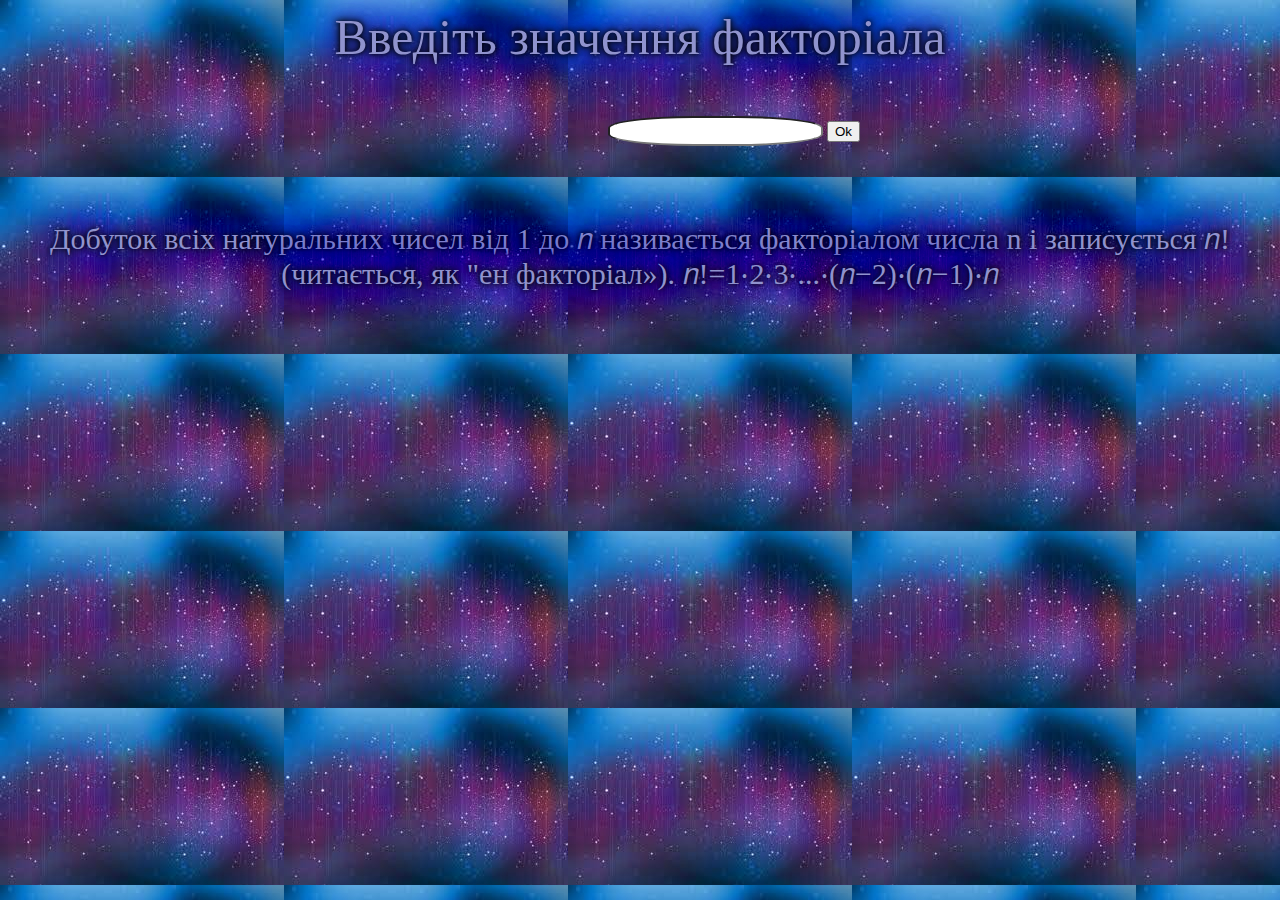
<file: js15.html>
<html lang="en">
<head>
  <meta charset="UTF-8">
  <meta http-equiv="X-UA-Compatible" content="IE=edge">
  <meta name="viewport" content="width=device-width, initial-scale=1.0">
  <title>Document</title>
</head>
<body>
  <style>
    body{
      background-image: url([data-uri])
    }
    p{
      text-align: center;
      font-size: 50px;
      color: rgb(144, 147, 206);
      text-shadow: 0 0 5px rgb(0, 0, 0), 0 0 10px rgb(0, 0, 0), 0 0 15px rgb(47, 50, 59), 0 0 20px rgb(20, 43, 220), 0 0 35px rgb(43, 20, 220), 0 0 40px rgb(20, 27, 220), 0 0 50px rgb(20, 20, 220), 0 0 75px rgb(20, 37, 220);
    }
    .p1{
      text-align: center;
      font-size: 30px;
      color: rgb(144, 147, 206);
      text-shadow: 0 0 5px rgb(0, 0, 0), 0 0 10px rgb(0, 0, 0), 0 0 15px rgb(47, 50, 59), 0 0 20px rgb(20, 43, 220), 0 0 35px rgb(43, 20, 220), 0 0 40px rgb(20, 27, 220), 0 0 50px rgb(20, 20, 220), 0 0 75px rgb(20, 37, 220);
    }
    input{
      text-align: center;
      margin-left: 600px;
      height: 30px;
      border-radius: 40%;
      font-size: 16px;
    }
      span{
      color: rgb(144, 147, 206);
      margin-left: 640px;
      margin-top: 100px;
      text-align: center;
      font-size: 25px;
    }
    
  </style>
  <p>Введіть значення факторіала</p>
  <input type="text" class="field__form__input" onkeypress='validate(event)'/>
  <button class="field__form__btn">Ok</button>
  <br>
  <span class="result__check__label"><br></span>
  <br>
  <p  class="p1">Добуток всіх натуральних чисел від 1 до 𝑛 називається факторіалом числа n і записується 𝑛! (читається, як "ен факторіал»).
    𝑛!=1⋅2⋅3⋅...⋅(𝑛−2)⋅(𝑛−1)⋅𝑛</p>
  <script>
  let input = document.querySelector(".field__form__input");
  let btn = document.querySelector(".field__form__btn");
  let result = document.querySelector(".result__check__label");
  
  let myString = " "
  
  btn.onclick = function (evt) {
    evt.preventDefault();
    let number = parseInt(input.value)
    
    myString = (number + "! = ")
    let resultString = (factorial(number))
    myString += resultString
    result.innerHTML = myString    
    }
  function factorial(n){
    if (n==1){ 
      myString += ( n + " = ")
      return 1;
    }
    
    myString+= ( n + " * ");
    return n*factorial(n-1)
    		
    }

    function validate(evt) {
  var theEvent = evt || window.event;

  // Handle paste
  if (theEvent.type === 'paste') {
      key = event.clipboardData.getData('text/plain');
  } else {
  // Handle key press
      var key = theEvent.keyCode || theEvent.which;
      key = String.fromCharCode(key);
  }
  var regex = /[0-9]/;
  if( !regex.test(key) ) {
    theEvent.returnValue = false;
    if(theEvent.preventDefault) theEvent.preventDefault();
  }
}
  </script>
</body>
</html>
</file>
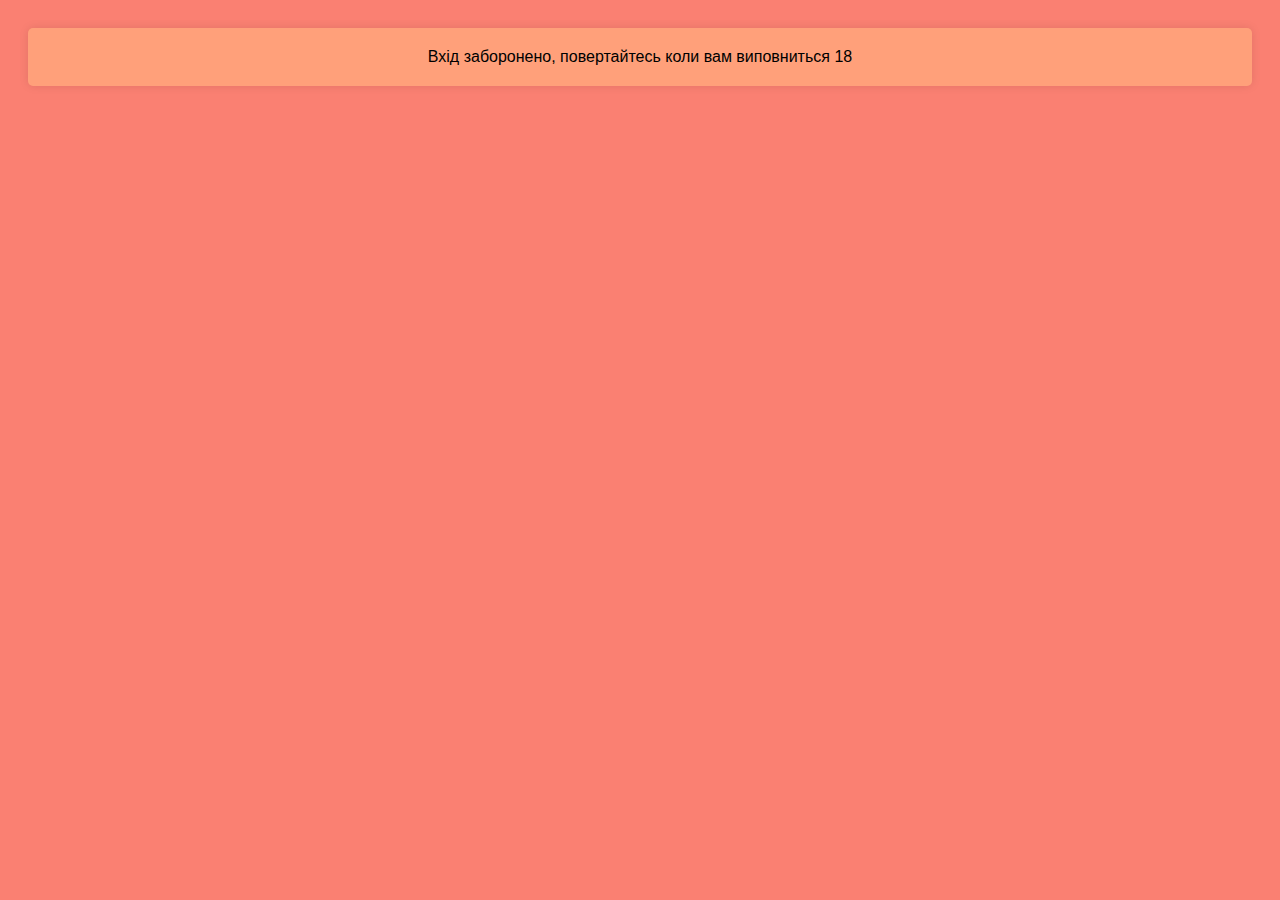
<file: JS18.HTML>
<!DOCTYPE html>
<html lang="uk">
<head>
  <meta charset="UTF-8">
  <meta name="viewport" content="width=device-width, initial-scale=1.0">
  <title>Перевірка віку</title>
  <style>
    body {
      background-color: #FA8072; /* колір фону */
      font-family: Arial, sans-serif; /* шрифт */
      text-align: center; /* вирівнювання тексту */
      padding: 20px; /* відступи */
    }

    div {
      background-color: #FFA07A; /* колір фону блоку */
      padding: 20px; /* внутрішні відступи блоку */
      border-radius: 5px; /* закруглені кути блоку */
      box-shadow: 0 0 10px rgba(0, 0, 0, 0.1); /* тінь блоку */
    }
  </style>
</head>
<body>
  <script type="text/javascript">
    let age = +prompt("Введіть Ваш вік", '55');
    if (age >= 18 && age <= 100) {
      document.write("<div>Доступ до сайту надано</div>");
    } else {
      document.write("<div>Вхід заборонено, повертайтесь коли вам виповниться 18</div>");
    }
  </script>
</body>
</html>
</file>
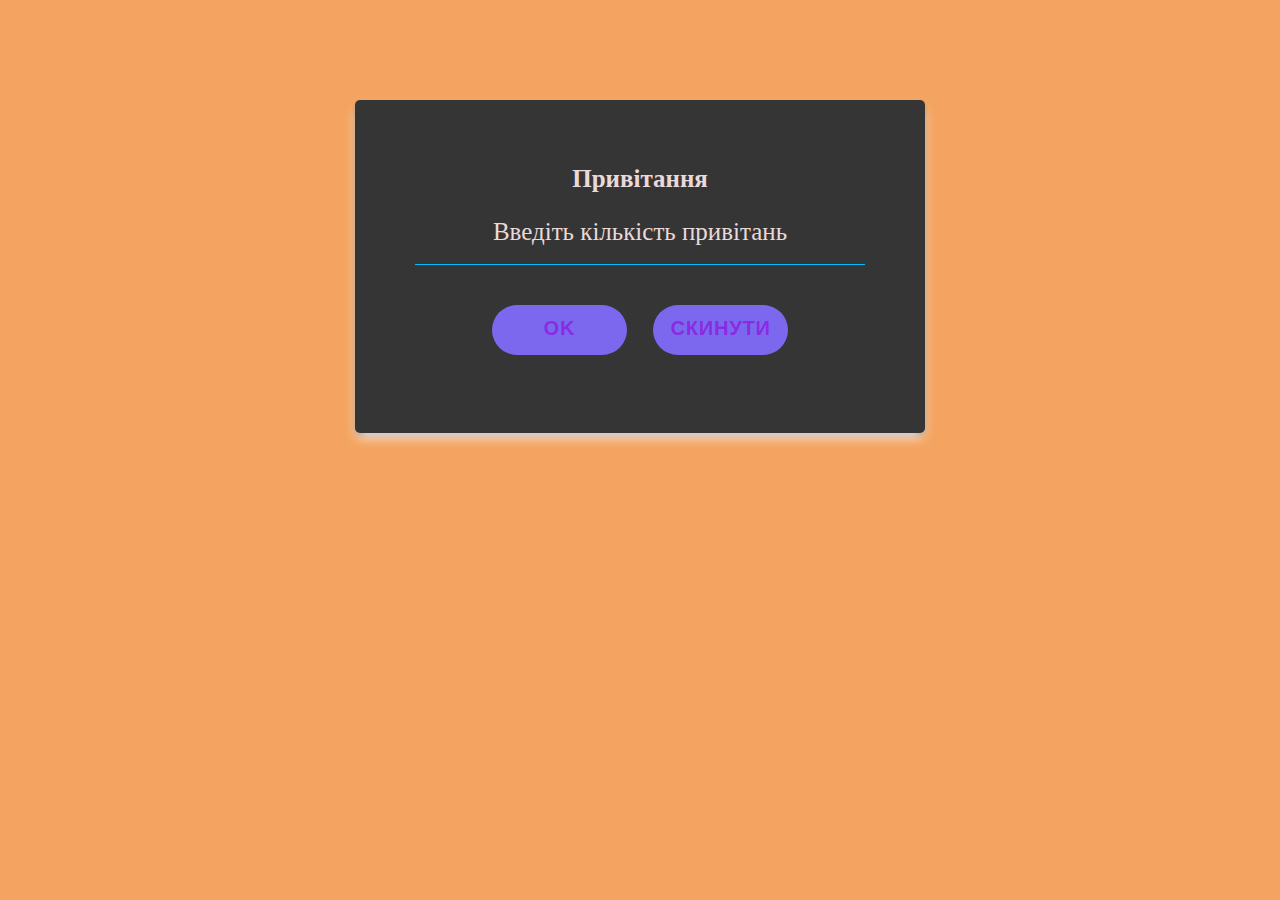
<file: js19.html>
<!DOCTYPE html>
<html lang="en">
<head>
    <meta charset="UTF-8">
    <meta http-equiv="X-UA-Compatible" content="IE=edge">
    <meta name="viewport" content="width=device-width, initial-scale=1.0">
    <title>Привітання</title>
    <style>
        .container{
            background-color: rgb(53, 53, 53);
            border-radius: 5px;
            padding: 40px 60px;
            width: 450px;
            border:  #6A5ACD r;
            box-shadow: rgb(248, 248, 255) 0px 6px 12px -2px, rgb(0, 0, 0) 0px 3px 7px -3px;
        margin-top: 100px;
        font-size: 25px;
        color: #ead9d9;
        }
        body{
            background-color: #F4A460;
        }
        input {
    width: 100%;
    padding: 10px 0;
    font-size: 16px;
    color:  #C0C0C0;
    margin-bottom: 30px;
    border: none;
    border-bottom: 1px solid #00BFFF;
    outline: none;
    background: transparent;}

  
.btn {
  appearance: button;
  background-color: #7B68EE;
  border: solid transparent;
  border-radius: 50px;
  border-width: 0 0 4px;
  box-sizing: border-box;
  color: #8A2BE2;
  cursor: pointer;
  display: inline-block;
  font-family: din-round,sans-serif;
  font-size: 20px;
  font-weight: 600;
  letter-spacing: .8px;
  line-height: 20px;
  margin: 10px;
  outline: none;
  overflow: visible;
  padding: 13px 16px;
  text-align: center;
  text-transform: uppercase;
  touch-action: manipulation;
  transform: translateZ(0);
  transition: filter .2s;
  user-select: none;
  -webkit-user-select: none;
  vertical-align: middle;
  white-space: nowrap;
  width: 30%;
}

.btn:after {
  background-clip: padding-box;
  background-color: #8B008B;
  border: solid transparent;
  border-radius: 16px;
  border-width: 0 0 4px;
  bottom: -4px;
  content: "";
  left: 0;
  position: absolute;
  right: 0;
  top: 0;
  z-index: -1;
}

.btn:main,
.btn:focus {
  user-select: auto;
}

.btn:hover:not(:disabled) {
  filter: brightness(1.1);
  -webkit-filter: brightness(1.1);
}

.btn:disabled {
  cursor: auto;
}
span{
    margin: 15px;
}
    </style>
</head>
<body>
    <script>
        function co() {
            let count = +document.co.a.value;
            let answer = document.getElementById("answer");
            let greetings = "";
        
            for (let a = 0; a < count; a++) {
                greetings += `${a + 1}) Слава Україні!<br>`;
            }
        
            let congrats = count % 100;
        
            if (congrats >= 11 && congrats <= 19) {
                congrats = "разів";
            } else {
                congrats = count % 10;
                switch (congrats) {
                    case 1:
                        congrats = "раз";
                        break;
                    case 2:
                    case 3:
                    case 4:
                        congrats = "рази";
                        break;
                    default:
                        congrats = "разів";
                        break;
                }
            }
        
            answer.innerHTML = `Героям слава ${count} ${congrats}!<br>${greetings}`;
        }
        </script>
        
    <center>
    <div class="container">
       <center><p><b>Привітання</b></p></center>
<form name="co" action="javascript:co()">

    <p style="margin-bottom: -20px;">Введіть кількість привітань</p>
     <input class="side" name="a" type="text" value="" size="4">
    <input class="btn" type="submit" value="OK">
    <input class="btn" type="reset" name="reset" value="Скинути"><br>
    <span id="answer"></span>
</form>



    </div></center>
</body>
</html>
</file>
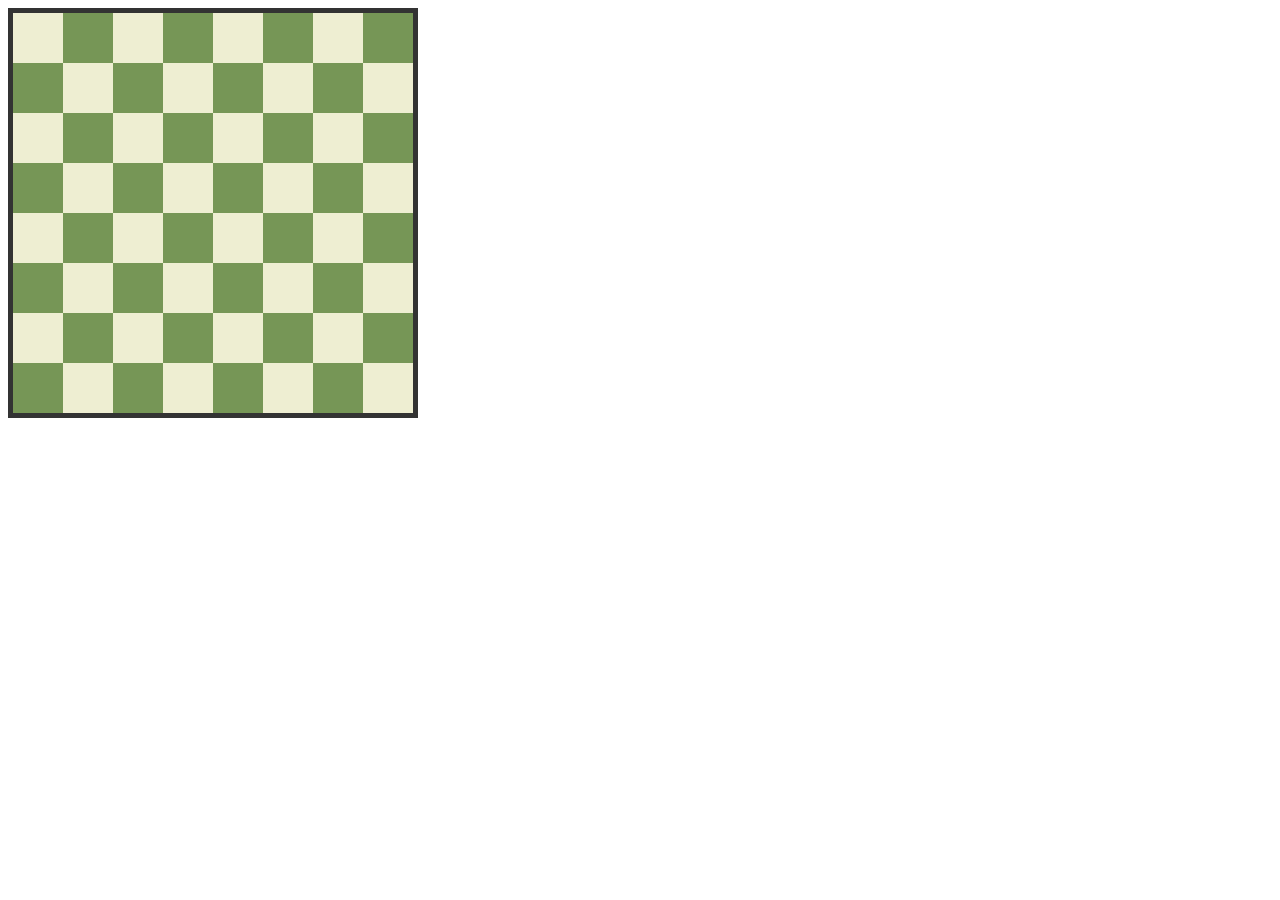
<file: js20.html>
<!DOCTYPE html>
<html lang="uk">
<head>
  <meta charset="UTF-8">
  <meta name="viewport" content="width=device-width, initial-scale=1.0">
  <title>Шахівниця в рамці</title>
  <style>
    .chessboard {
      border: 5px solid #333; /* Товщина та колір рамки */
      display: inline-block; /* Показувати шахівницю в рядок */
    }
    .row {
      display: flex; /* Використовуємо flexbox для рядка */
    }
    .cell {
      width: 50px; /* Ширина клітинки */
      height: 50px; /* Висота клітинки */
      text-align: center; /* Вирівнювання тексту у клітинці */
      line-height: 50px; /* Вирівнювання вертикально по центру */
    }
    .black {
      background-color: #769656; /* Колір клітинки */
      color: #fff; /* Колір тексту */
    }
    .white {
      background-color: #eeeed2; /* Колір клітинки */
    }
  </style>
</head>
<body>
  <div class="chessboard">
    <!-- Початок шахівниці -->
    <div class="row">
      <div class="cell white"></div>
      <div class="cell black"></div>
      <div class="cell white"></div>
      <div class="cell black"></div>
      <div class="cell white"></div>
      <div class="cell black"></div>
      <div class="cell white"></div>
      <div class="cell black"></div>
    </div>
    <div class="row">
      <div class="cell black"></div>
      <div class="cell white"></div>
      <div class="cell black"></div>
      <div class="cell white"></div>
      <div class="cell black"></div>
      <div class="cell white"></div>
      <div class="cell black"></div>
      <div class="cell white"></div>
    </div>
    <div class="row">
      <div class="cell white"></div>
      <div class="cell black"></div>
      <div class="cell white"></div>
      <div class="cell black"></div>
      <div class="cell white"></div>
      <div class="cell black"></div>
      <div class="cell white"></div>
      <div class="cell black"></div>
    </div>
    <div class="row">
      <div class="cell black"></div>
      <div class="cell white"></div>
      <div class="cell black"></div>
      <div class="cell white"></div>
      <div class="cell black"></div>
      <div class="cell white"></div>
      <div class="cell black"></div>
      <div class="cell white"></div>
    </div>
    <div class="row">
      <div class="cell white"></div>
      <div class="cell black"></div>
      <div class="cell white"></div>
      <div class="cell black"></div>
      <div class="cell white"></div>
      <div class="cell black"></div>
      <div class="cell white"></div>
      <div class="cell black"></div>
    </div>
    <div class="row">
      <div class="cell black"></div>
      <div class="cell white"></div>
      <div class="cell black"></div>
      <div class="cell white"></div>
      <div class="cell black"></div>
      <div class="cell white"></div>
      <div class="cell black"></div>
      <div class="cell white"></div>
    </div>
    <div class="row">
      <div class="cell white"></div>
      <div class="cell black"></div>
      <div class="cell white"></div>
      <div class="cell black"></div>
      <div class="cell white"></div>
      <div class="cell black"></div>
      <div class="cell white"></div>
      <div class="cell black"></div>
    </div>
    <div class="row">
      <div class="cell black"></div>
      <div class="cell white"></div>
      <div class="cell black"></div>
      <div class="cell white"></div>
      <div class="cell black"></div>
      <div class="cell white"></div>
      <div class="cell black"></div>
      <div class="cell white"></div>
</file>
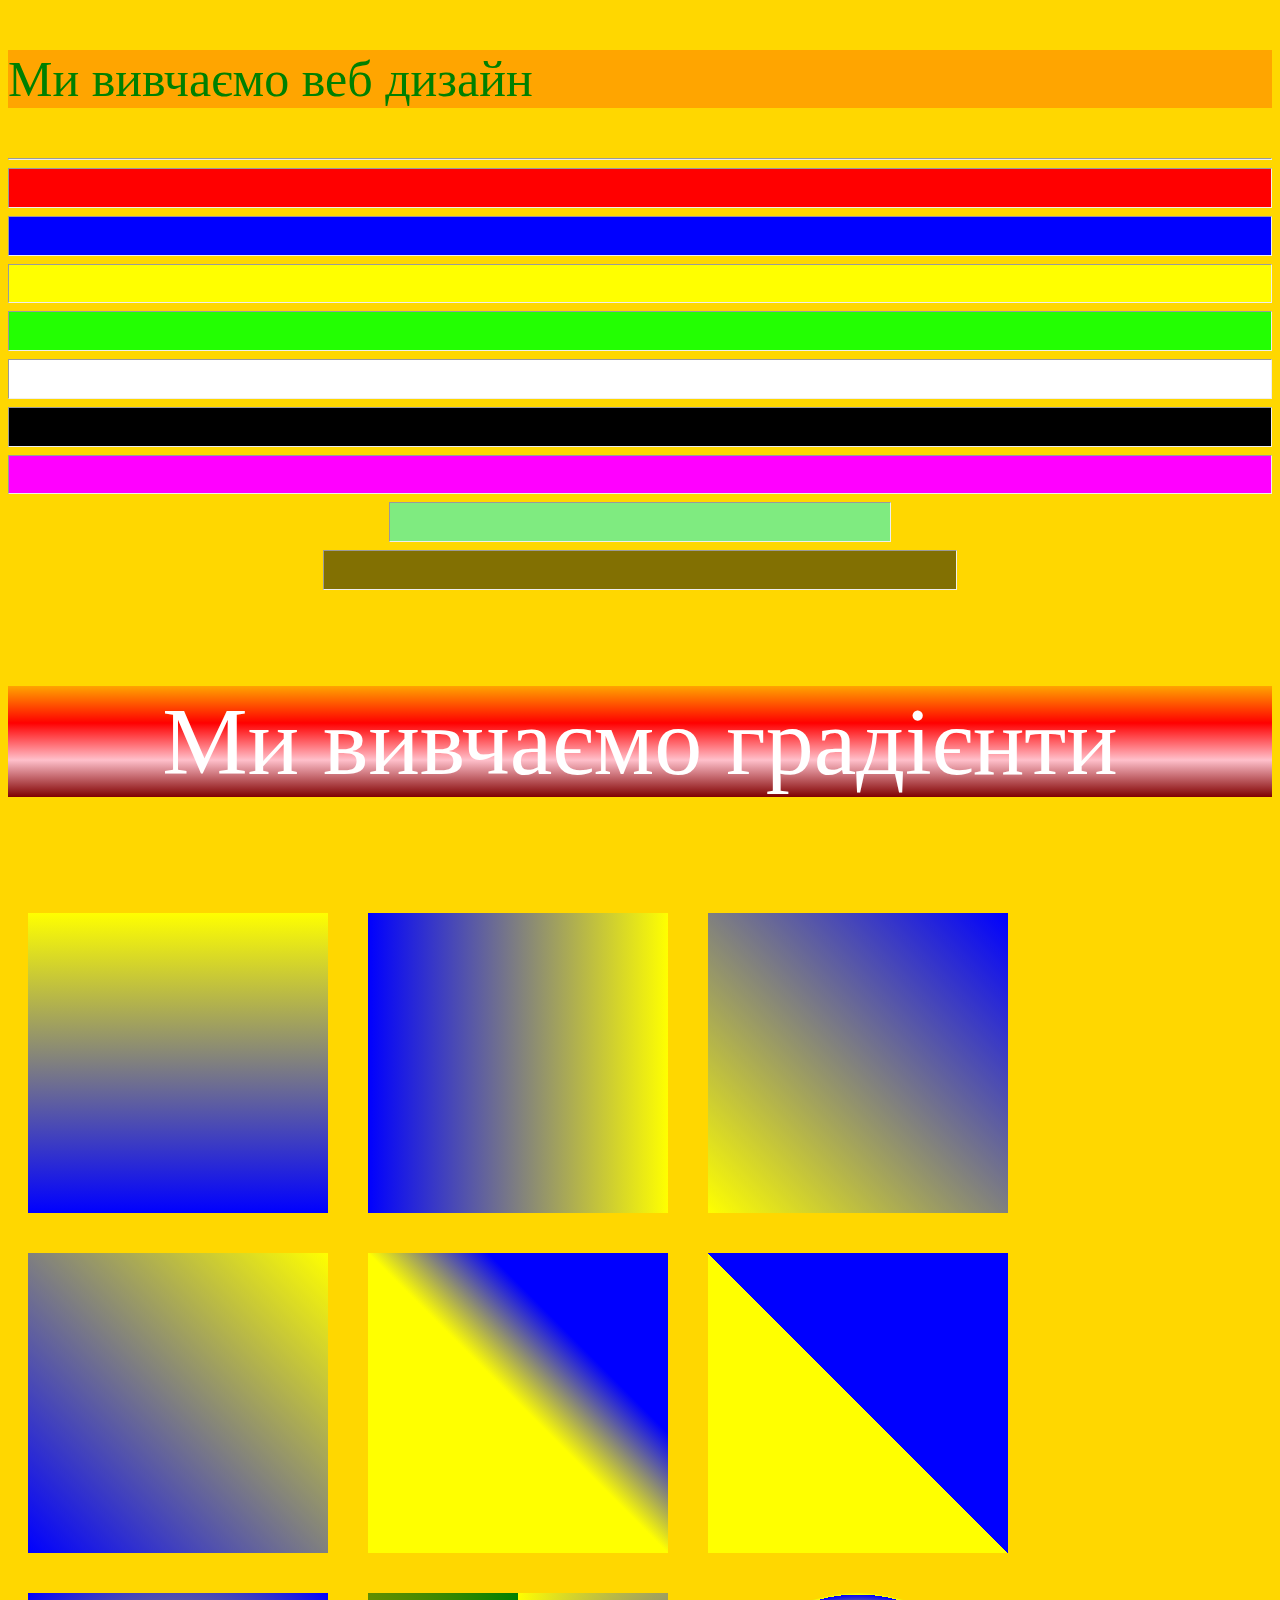
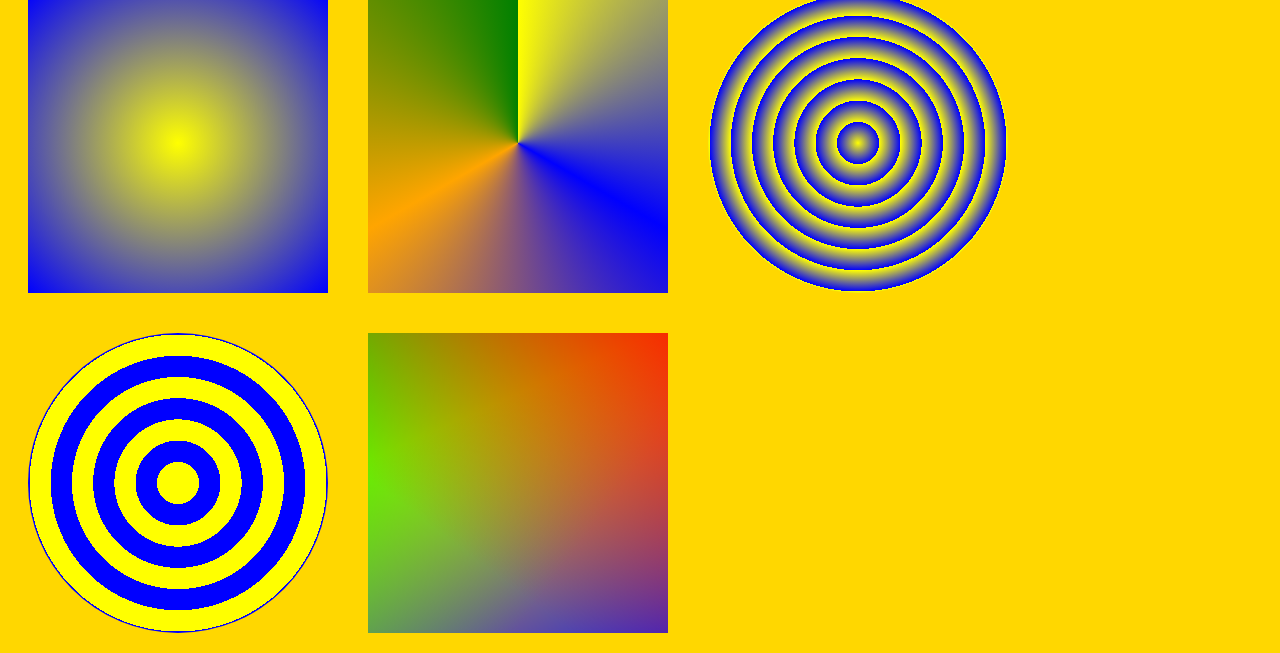
<file: css/base13.html>
<!DOCTYPE html>
<html lang="uk">
<head>
	<meta charset="utf-8">
	<meta name="viewport" content="width=device-width, initial-scale=1">
	<title>Моя сторінка</title>
	<style type="text/css">
		div{
			width: 300px;
			height: 300px;
			margin: 20px;
			float: left;
		}
	</style>
</head>
<body style="background-color: gold;">
<p style="background-color:orange; color: green; font-size: 50px;">Ми вивчаємо веб дизайн</p>
<hr>
<hr style="height: 1cm; background-color: #ff0000;">
<hr style="height: 1cm; background-color: #00f;">
<hr style="height: 1cm; background-color: #ff0;">
<hr style="height: 1cm; background-color: #23ff02;">
<hr style="height: 1cm; background-color: #fff;">
<hr style="height: 1cm; background-color: #000;">
<hr style="height: 1cm; background-color: rgb(255, 0, 255, 1.0);">
<hr style="height: 1cm; background-color: rgba(0, 255, 255, 0.5); width: 500px;">
<hr style="height: 1cm; background-color: rgba(5, 9, 4, 0.5); width: 50%;">
<p style="font-size: 1in; background: linear-gradient(orange,red,pink,maroon); text-align: center; color:white;">Ми вивчаємо градієнти</p>
<div style="background: linear-gradient(yellow,blue);"></div>
<div style="background: linear-gradient(to left,yellow,blue);"></div>
<div style="background: linear-gradient(45deg,yellow,blue);"></div>
<div style="background: linear-gradient(225deg,yellow,blue);"></div>
<div style="background: linear-gradient(45deg,yellow 50%,blue 70%);"></div>
<div style="background: linear-gradient(45deg,yellow 50%,blue 50%);"></div>
<div style="background: radial-gradient(yellow,blue);"></div>
<div style="background: conic-gradient(yellow,blue,orange,green);"></div>
<div style="background: repeating-radial-gradient(yellow 10%,blue 20%); border-radius: 50%;"></div>
<div style="background: repeating-radial-gradient(yellow 0% 10%,blue 10% 20%); border-radius: 50%;"></div>
<div style=" background: linear-gradient(
      217deg,
      rgba(255, 0, 0, 0.8),
      rgba(255, 0, 0, 0) 70.71%
    ), linear-gradient(127deg, rgba(0, 255, 0, 0.8), rgba(0, 255, 0, 0) 70.71%),
    linear-gradient(336deg, rgba(0, 0, 255, 0.8), rgba(0, 0, 255, 0) 70.71%);"></div>



</body>
</html>
</file>
